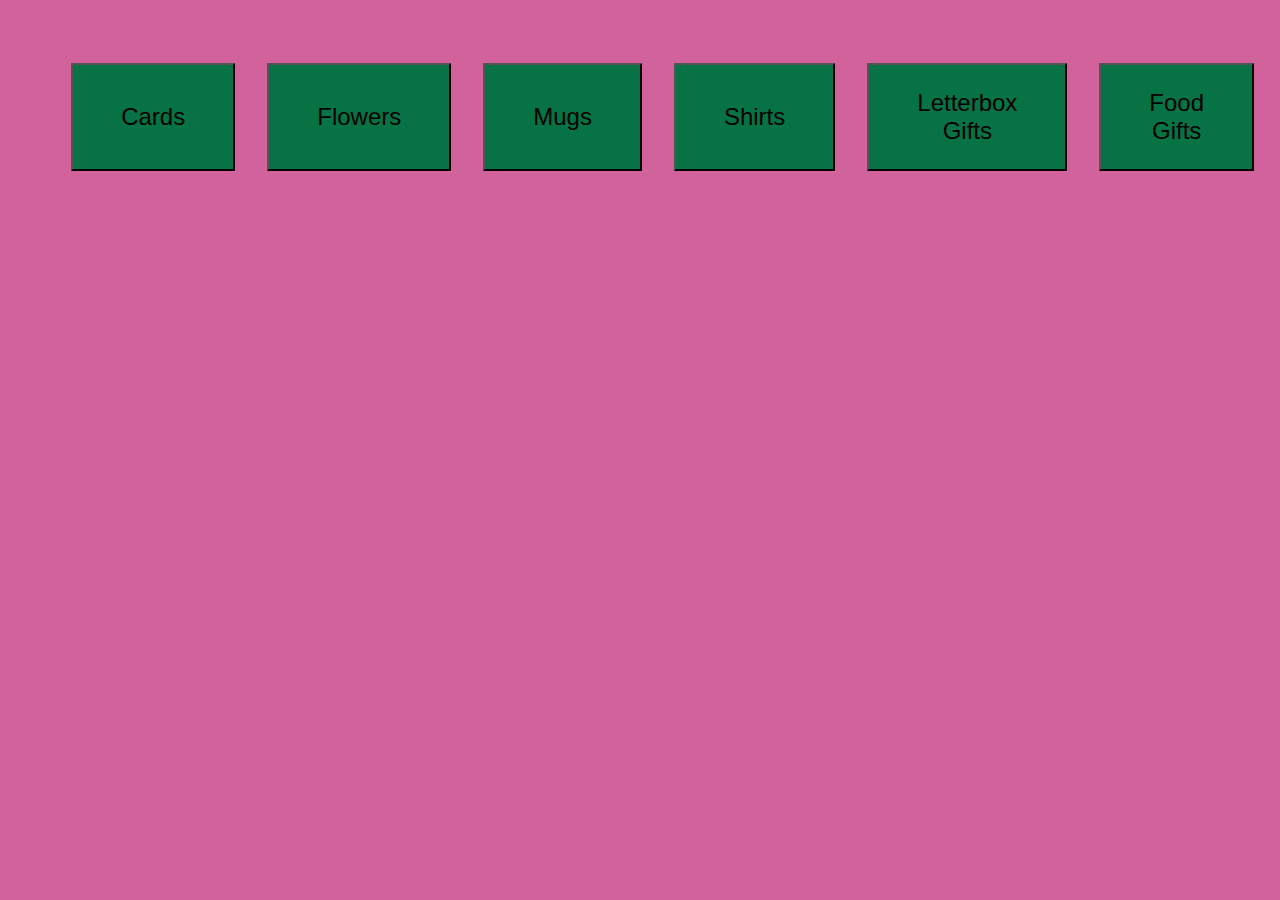
<file: index.html>
<!--TEST2-->
<!DOCTYPE html>
<html lang="en">
  <head>
    <meta charset="UTF-8" />
    <meta name="viewport" content="width=device-width, initial-scale=1.0" />

    <script src="script.js" defer></script>
    <link rel="stylesheet" href="style.css" />

    <title>Moonpig Card Listings</title>
  </head>
  <body style="background-color: rgba(197, 59, 130, 0.8)">
    <!--Buttons used to filter products shown-->
    <div class="Filter-buttons">
      <button class="button" id="1" type="button" onclick="Filter(this.id)">
        Cards
      </button>
      <button class="button" id="10" type="button" onclick="Filter(this.id)">
        Flowers
      </button>
      <button class="button" id="11" type="button" onclick="Filter(this.id)">
        Mugs
      </button>
      <button class="button" id="12" type="button" onclick="Filter(this.id)">
        Shirts
      </button>
      <button class="button" id="33" type="button" onclick="Filter(this.id)">
        Letterbox Gifts
      </button>
      <button class="button" id="19" type="button" onclick="Filter(this.id)">
        Food Gifts
      </button>
    </div>
    <!--base template for a product-->
    <div class="all-products" products-container></div>
    <template product-template>
      <div class="product">
        <img
          id=""
          src=""
          alt=""
          product-image
          style="max-width: 600px; width: 100%"
          onclick="ProductDetails(this.id)"
        />
      </div>
    </template>
  </body>
</html>
</file>
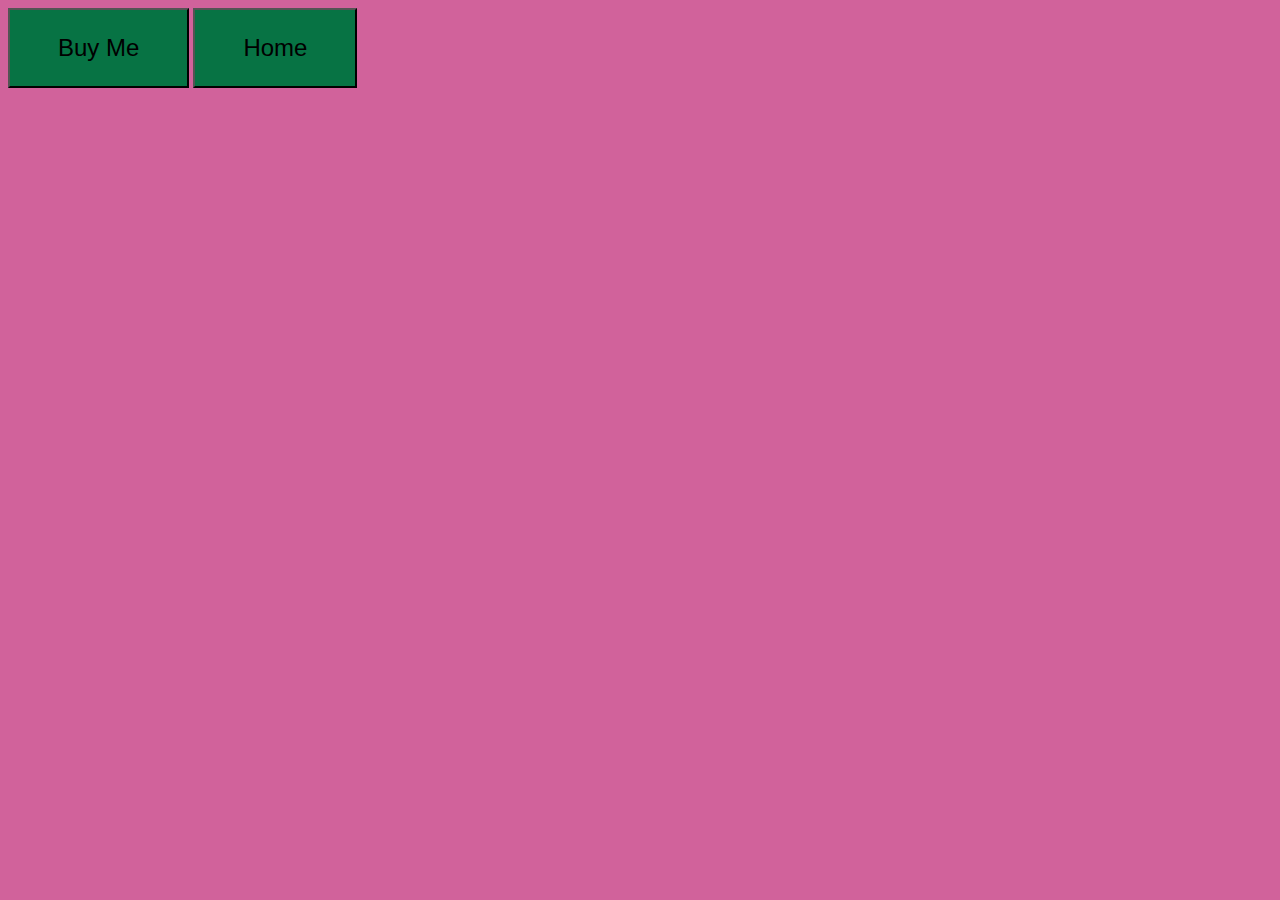
<file: details.html>
<!DOCTYPE html>
<html lang="en">
  <head>
    <meta charset="UTF-8" />
    <meta name="viewport" content="width=device-width, initial-scale=1.0" />

    <script src="script.js" defer></script>
    <link rel="stylesheet" href="style.css" />

    <title>Card Details</title>
  </head>
  <body style="background-color: rgba(197, 59, 130, 0.8)">
    <div product-details-container></div>
    <!--Template for images of product as information about the product-->
    <template product-details-template>
      <div class="Product-Gallery">
        <img id="" src="" alt="" gallery-image1 />
        <img id="" src="" alt="" gallery-image2 />
        <img id="" src="" alt="" gallery-image3 />
        <img id="" src="" alt="" gallery-image4 />
      </div>
      <p class="Product-Details" title style="font-size: 2em"></p>
      <p class="Product-Details" details></p>
      <p class="Product-Details" price></p>
    </template>

    <!--Button to purchase and return to home screen-->
    <button
      class="button"
      id="Purchase-Button"
      type="button"
      onclick="Purchased()"
    >
      Buy Me
    </button>
    <button
      class="button"
      id="Home-Button"
      type="button"
      onclick="ReturnHome()"
    >
      Home
    </button>
  </body>
</html>
</file>
<file: style.css>
.Filter-buttons{
    display: grid;
    grid-template-columns: repeat(6,1fr);
    gap: 2rem;
    margin-left: 5%;
    margin-right: 5%;
    margin-top: 5%;
}
.all-products{
    display: grid;
    grid-template-columns: repeat(auto-fill, minmax(350px, 400px));
    gap: 2rem;
    margin-left: 5%;
    margin-top: 2%;
}
.product:hover{
    transform: scale(1.03);
}

.Product-Gallery{
    display: grid;
    grid-template-columns: repeat(2, auto);
    grid-template-rows: repeat(2, 1fr);
    float: left;
    gap: 10px;
    padding-right: 30px;

}

.Product-Details{
    font-family: "Helvetica";
    font-size: 1.5em;

}

.button{
    background-color: rgb(7, 115, 68);
    padding: 1em 2em;
    font-size: 1.5em;
}

.button:hover{
    background-color: rgb(67, 167, 123);
}
</file>
